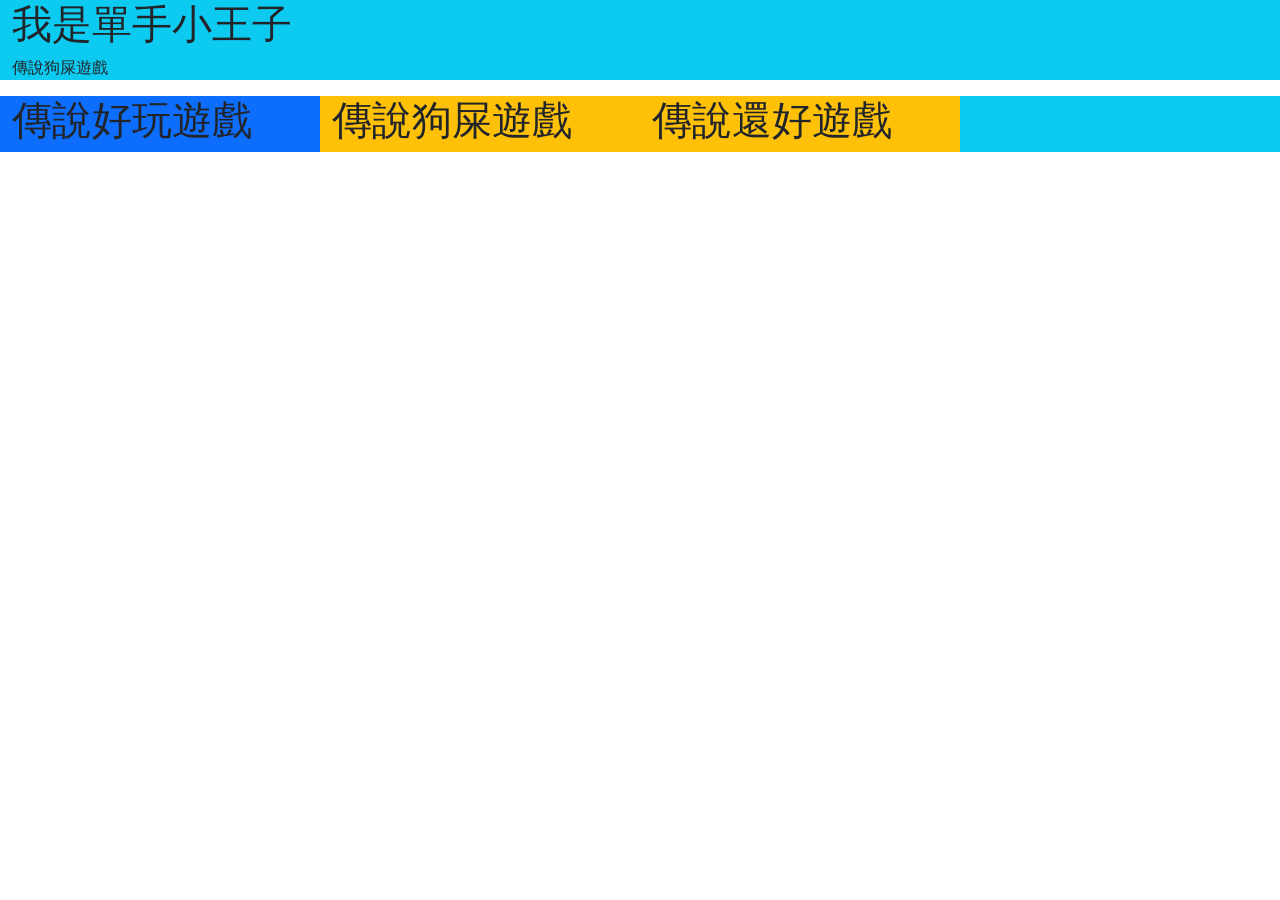
<file: newbt5.html>
<!DOCTYPE html>
<html lang="zh-TW">
<head>
    <meta charset="UTF-8">
    <meta name="viewport" content="width=device-width, initial-scale=1.0">
    <title>A114070004 bootstrap測試</title>
    <!-- CSS only -->
<link href="https://cdn.jsdelivr.net/npm/bootstrap@5.1.1/dist/css/bootstrap.min.css" rel="stylesheet" integrity="sha384-F3w7mX95PdgyTmZZMECAngseQB83DfGTowi0iMjiWaeVhAn4FJkqJByhZMI3AhiU" crossorigin="anonymous">
<!-- JavaScript Bundle with Popper -->
<script src="https://cdn.jsdelivr.net/npm/bootstrap@5.1.1/dist/js/bootstrap.bundle.min.js" integrity="sha384-/bQdsTh/da6pkI1MST/rWKFNjaCP5gBSY4sEBT38Q/9RBh9AH40zEOg7Hlq2THRZ" crossorigin="anonymous"></script>
</head>
<body>
    <div class="container-fluid bg-info">
    <h1>我是單手小王子</h1>
<P>傳說狗屎遊戲</P>
    </div>
    <div class="container-fluid bg-info">
        <div class="row">
        <div class="col-6 col-lg-3 bg-primary">
            <h1>傳說好玩遊戲</h1>
        </div>
        <div class="col-6 col-lg-3 bg-warning">
            <h1>傳說狗屎遊戲</h1>
        </div>
        <div class="col-6 col-lg-3 bg-warning">
            <h1>傳說還好遊戲</h1>
        </div>
    </div>
</body>
</html>
</file>
